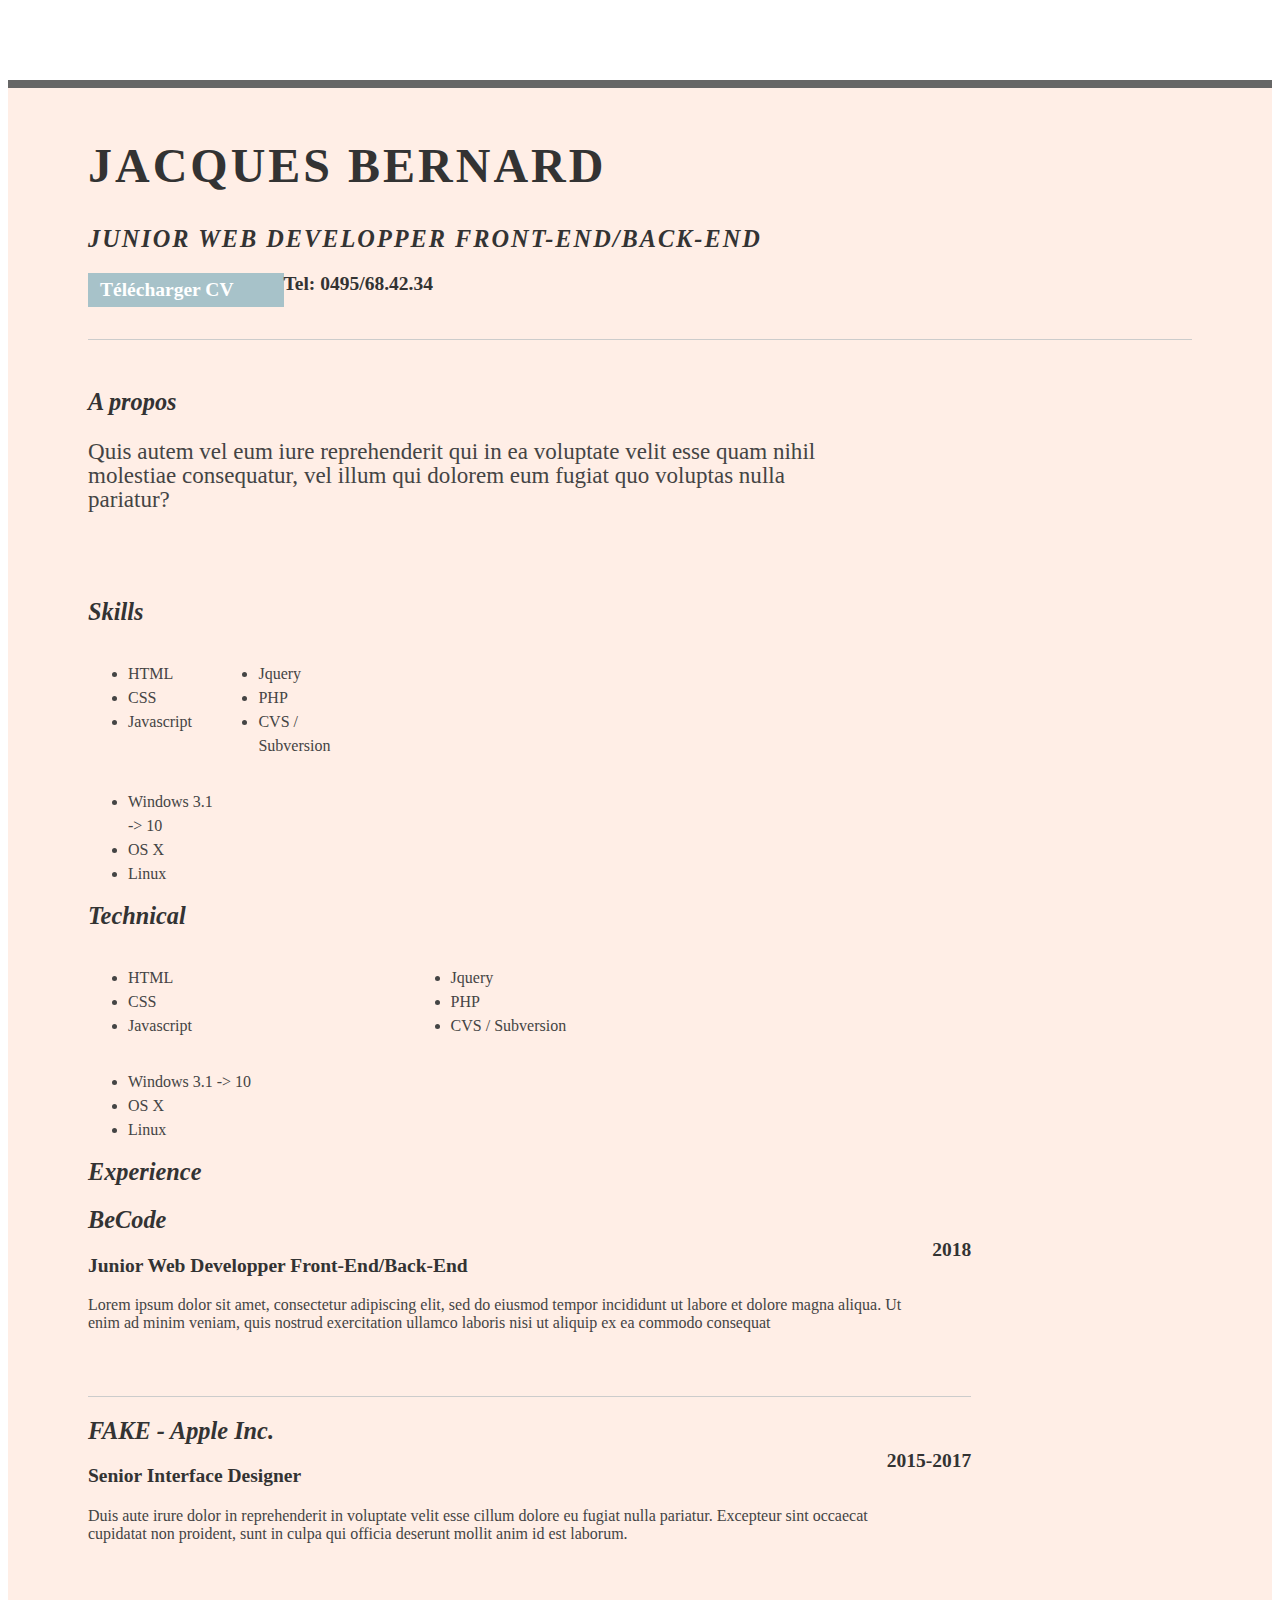
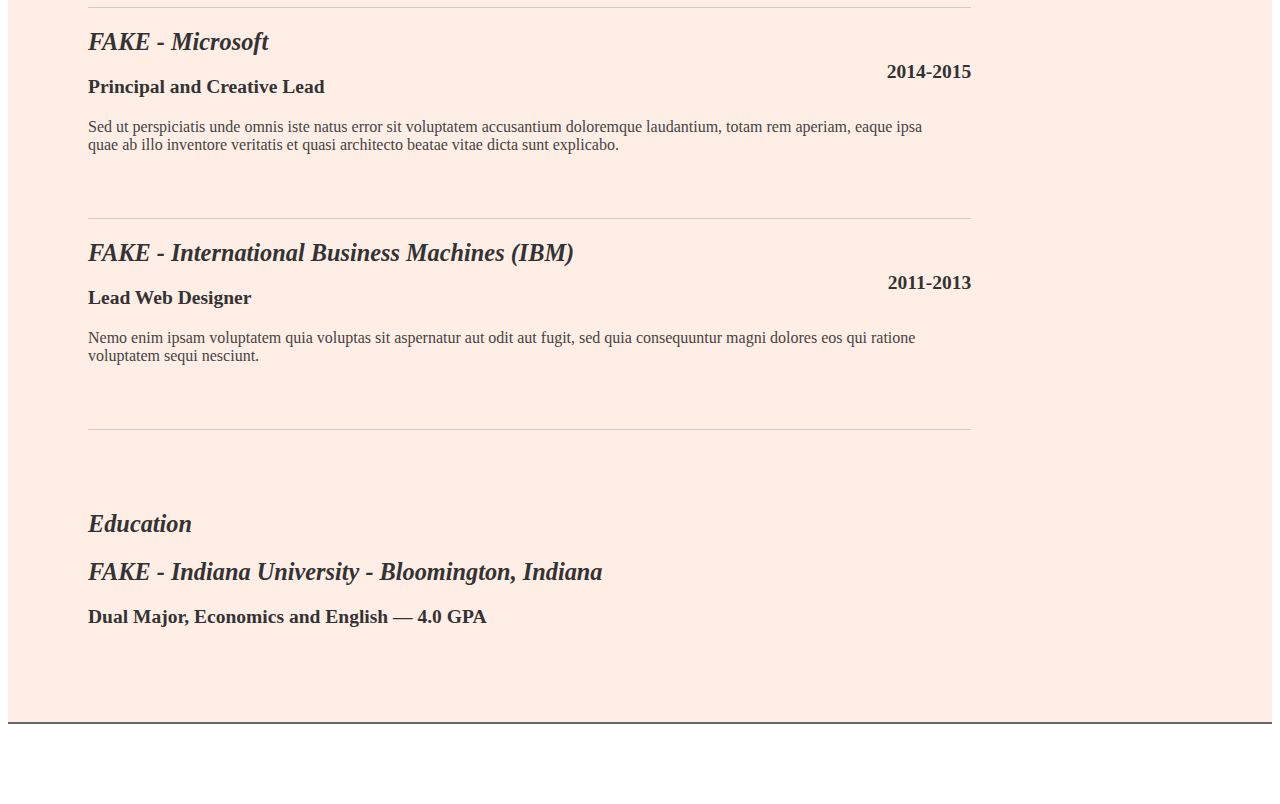
<file: CV/index.html>
<!DOCTYPE html>
<html lang="en">
<head>
  <meta charset="UTF-8">
  <meta name="viewport" content="width=device-width, initial-scale=1.0">
  <link rel="stylesheet" href="style.css">
  <link rel="stylesheet" href="http://fonts.googleapis.com/css?family=Open+Sans:400,300,700|Montserrat:400,700">
</head>
	<title>Bernard Jacques | Junior Web Developper Front-End/Back-End</title>
<body>
	
		<section id="inner">
			<div id="main">
				<section class="profil">
					<div class="part first">
						<h1>Jacques Bernard</h1>
						<h2>Junior Web Developper Front-End/Back-End</h2>
					</div>
					<div class="part">
						<div class="contact-info">
							<h3><a id="pdf" href="#">Télécharger CV</a></h3>
							<h3>Tel: 0495/68.42.34</h3>
						</div>
					</div>
				</div>
			</div>
			<div id="bd">
				<div class="yui-b">
					<div class="corpsect">
						<div class="part first">
							<h2>A propos</h2>
						</div>
						<div class="part">
							<p class="enlarge">
								Quis autem vel eum iure reprehenderit qui in ea 
								voluptate velit esse quam nihil molestiae 
								consequatur, vel illum qui dolorem eum fugiat 
								quo voluptas nulla pariatur?
							</p>
						</div>
					</div>
					<div class="corpsect">
						<div class="part first">
							<h2>Skills</h2>
						</div>
						<div class="part">
								<div class="talent">
									<ul class="talent">
										<li>HTML</li>
										<li>CSS</li>
										<li>Javascript</li>
									</ul>
									<ul class="talent">
										<li>Jquery</li>
										<li>PHP</li>
										<li>CVS / Subversion</li>
									</ul>
									<ul class="talent">
										<li>Windows 3.1 -> 10</li>
										<li>OS X</li></li></li>
										<li>Linux</li>
									</ul>
								</div>
						</div>
					</div>
					<div class="corpsect">
						<div class="part first">
							<h2>Technical</h2>
						</div>
						<div class="part">
							<ul class="talent">
								<li>HTML</li>
								<li>CSS</li>
								<li>Javascript</li>
							</ul>
							<ul class="talent">
								<li>Jquery</li>
								<li>PHP</li>
								<li>CVS / Subversion</li>
							</ul>
							<ul class="talent">
								<li>Windows 3.1 -> 10</li>
								<li>OS X</li></li></li>
								<li>Linux</li>
							</ul>
						</div>
					</div>
					<div class="corpsect">
						<div class="part first">
							<h2>Experience</h2>
						</div>
						<div class="part">
							<div class="job">
								<h2>BeCode</h2>
								<h3>Junior Web Developper Front-End/Back-End</h3>
								<h4>2018</h4>
								<p>
									Lorem ipsum dolor sit amet, consectetur adipiscing 
									elit, sed do eiusmod tempor incididunt ut labore et 
									dolore magna aliqua. Ut enim ad minim veniam, quis 
									nostrud exercitation ullamco laboris nisi ut aliquip 
									ex ea commodo consequat
								</p>
							</div>
							<div class="job">
								<h2>FAKE - Apple Inc.</h2>
								<h3>Senior Interface Designer</h3>
								<h4>2015-2017</h4>
								<p>
									Duis aute irure dolor in reprehenderit in voluptate 
									velit esse cillum dolore eu fugiat nulla pariatur. 
									Excepteur sint occaecat cupidatat non proident, sunt 
									in culpa qui officia deserunt mollit anim id est laborum.
								</p>
							</div>
							<div class="job">
								<h2>FAKE - Microsoft</h2>
								<h3>Principal and Creative Lead</h3>
								<h4>2014-2015</h4>
								<p>
									Sed ut perspiciatis unde omnis iste natus error sit 
									voluptatem accusantium doloremque laudantium, totam 
									rem aperiam, eaque ipsa quae ab illo inventore veritatis 
									et quasi architecto beatae vitae dicta sunt explicabo.
								</p>
							</div>
							<div class="job">
								<h2>FAKE - International Business Machines (IBM)</h2>
								<h3>Lead Web Designer</h3>
								<h4>2011-2013</h4>
								<p>
									Nemo enim ipsam voluptatem quia voluptas sit aspernatur 
									aut odit aut fugit, sed quia consequuntur magni dolores 
									eos qui ratione voluptatem sequi nesciunt.
								</p>
							</div>
						</div>
					</div>
					<div class="corpsect">
						<div class="part first">
							<h2>Education</h2>
						</div>
						<div class="part">
							<h2>FAKE - Indiana University - Bloomington, Indiana</h2>
							<h3>Dual Major, Economics and English &mdash; <strong>4.0 GPA</strong> </h3>
						</div>
					</div>
				</div>
			</div>
		</div>
</body>
</html>
</file>
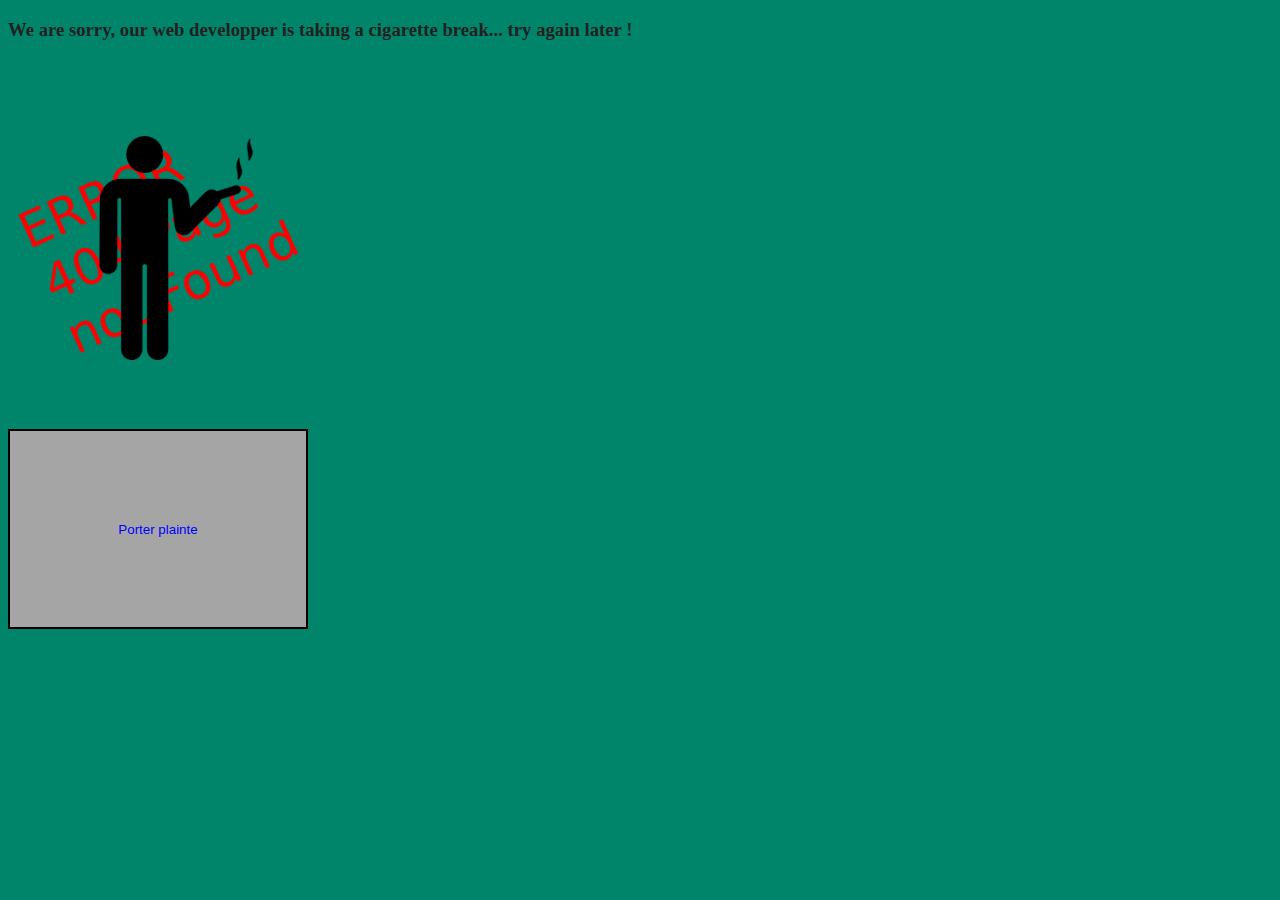
<file: 404 Page/404 Page.html>
<!DOCTYPE html>
<html lang="en">
<head>
  <meta charset="UTF-8">
  <meta name="viewport" content="width=device-width, initial-scale=1.0">
  <meta http-equiv="X-UA-Compatible" content="ie=edge">
  <link rel="stylesheet" href="style.css" />
  <title>Error 404</title>
</head>
<body>
  <h3>We are sorry, our web developper is taking a cigarette break... try again later !</h3>
  <img src="404.png">
  <p>
    <form method="GET" action="https://github.com/Bernardjacques">
    <input type="submit" name="Redirection" value="Porter plainte" >
    </form>
  </p>
</body>
</html>
</file>
<file: CV/style.css>
body 
{ 
	font-family: Georgia; 
	color: #444; 
}

#inner 
{ 
	padding: 10px 80px; 
	margin: 80px auto; 
	background: #ffeee6; 
	border: solid #666; 
	border-width: 8px 0 2px 0; 
}

.corpsect 
{ 
	margin-bottom: 2em; 
	padding-bottom: 2em; 
}

#main 
{ 
	margin: 2.5em 0 3em 0; 
	padding-bottom: 1.5em; 
	border-bottom: 1px solid #ccc;
}

#main h2 
{ 
	text-transform: uppercase; 
	letter-spacing: 2px; 
}

#bd
{ 
	margin-bottom: 2em; 
}

#main h1 
{ 
	font-size: 48px; 
	text-transform: uppercase; 
	letter-spacing: 3px; 
}

h2 
{ 
	font-size: 152%;
}

h3, h4 
{ 
	font-size: 122%; 
}

h1, h2, h3, h4 
{ 
	color: #333; 
}

p 
{ 
	font-size: 100%;
	line-height: 18px;
	padding-right: 3em;
}

a 
{ 
	color: #990003;
}

a:hover 
{ 
	text-decoration: none; 
}

strong 
{ 
	font-weight: bold; 
}

li 
{ 
	line-height: 24px; 
}

p.enlarge 
{ 
	font-size: 144%; 
	padding-right: 6.5em; 
	line-height: 24px; 
}

p.enlarge span 
{
	color: #000;
}

.contact-info 
{
	margin-top: 7px;
}

h2
{
	font-style: italic;
}

a#pdf 
{
	display: block;
	float: left; 
	background: #a7c2c9; 
	color: white; 
	padding: 6px 50px 6px 12px; 
	margin-bottom: 6px; 
	text-decoration: none;  
}

a#pdf:hover 
{ 
	background: #8b9fa5;
}

.job 
{
	position: relative; 
	margin-bottom: 1em; 
	padding-bottom: 1em; 
	border-bottom: 1px solid #ccc;
}

.job h4 
{
	position: absolute;
	top: 0.35em; right: 0
}

.job p 
{
	margin: 0.75em 0 3em 0;
}

.last 
{
	border: none;
}

.skills-list 
{

}

.skills-list ul 
{
	margin: 0;
}

.skills-list li
{
	margin: 3px 0;
	padding: 3px 0;
}

.skills-list li span
{
	font-size: 150%; 
	display: block; 
	margin-bottom: -2px; 
	padding: 0
}

.talent 
{
	width: 32%; 
	float: left;
}

.talent h2
{
	margin-bottom: 6px;
}

.corpsect .part
{
	width:80%;
}

.corpsect div.first
{
	width:15%;
}
</file>
<file: 404 Page/style.css>
.dark-primary-color    { background: #00796B; }
.default-primary-color { background: #009688; }
.light-primary-color   { background: #B2DFDB; }
.text-primary-color    { color: #FFFFFF; }
.accent-color          { background: #7C4DFF; }
.primary-text-color    { color: #212121; }
.secondary-text-color  { color: #757575; }
.divider-color         { border-color: #BDBDBD; }


body
{
  background-color: #00856B;
  color: #212121;
  border-color: #BDBDBD;
}

h1
{
  color: #FFFFFF;
}

h2
{
  color: #212121;
}

img
{
  width: 350px;
  height: 350px;
}

input
{
    transition-property: blue, 200px, 300px;
    transition-duration: 0.5s;
    width: 300px;
    height: 200px;
    color: blue;
    background-color: #a5a5a5;
    border: 2px solid #000;
    margin: auto;
    text-align: center;
}
input:hover
{
   width: 300px;
   height: 200px;
   color: red;
   font-size: 40px;
}
</file>
